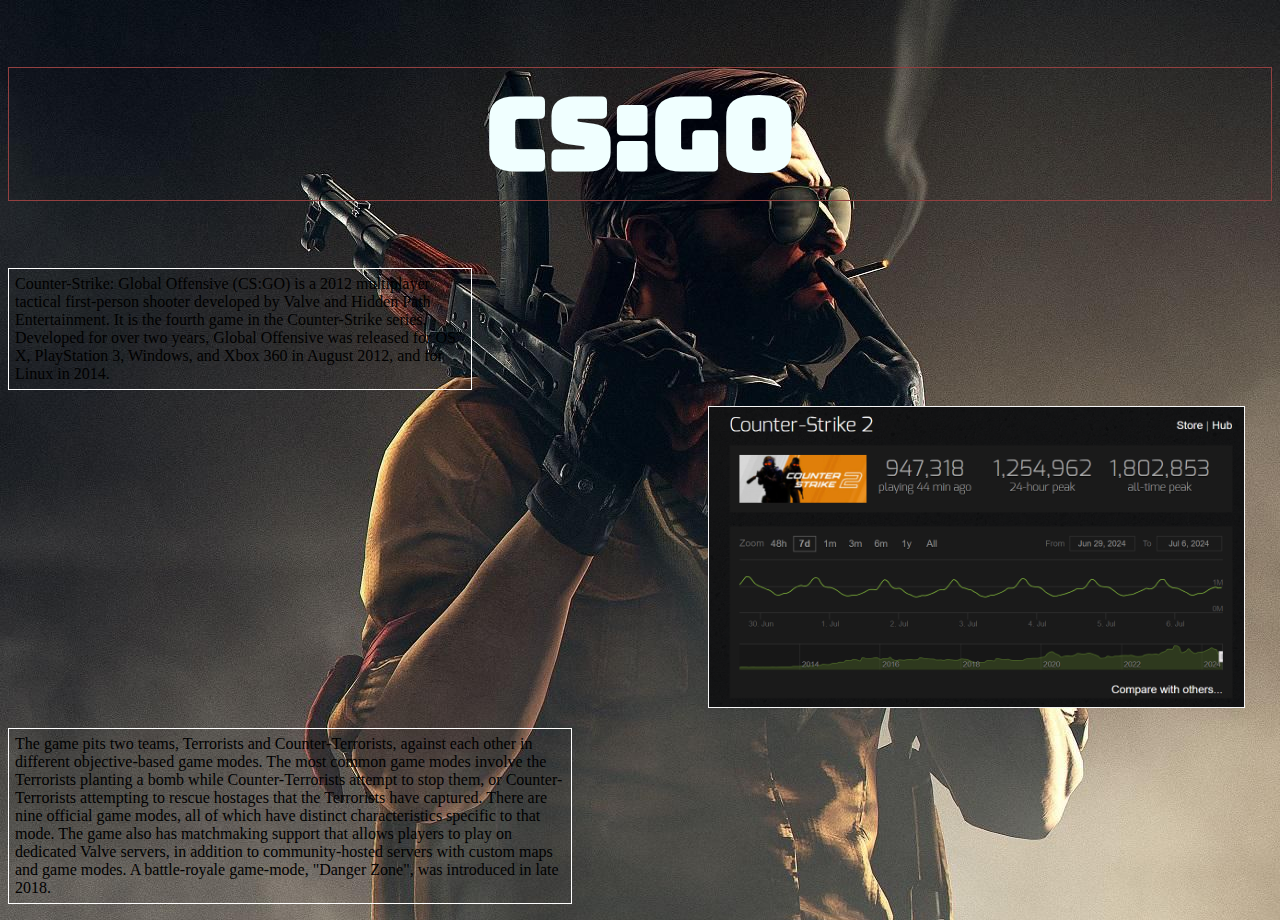
<file: Games/csgo.html>
<!DOCTYPE html>
<html id="all" lang="en">
    <head> 
        <meta charset="UTF-8">
        <title>CS:GO</title>
        <link rel="preconnect" href="https://fonts.googleapis.com">
        <link rel="preconnect" href="https://fonts.gstatic.com" crossorigin>
        <link href="https://fonts.googleapis.com/css2?family=Bungee&family=Teko:wght@300..700&display=swap" rel="stylesheet">
        <link rel="stylesheet" href="./csgo.css"/>
        <link rel="preconnect" href="https://fonts.googleapis.com">
        <link rel="preconnect" href="https://fonts.gstatic.com" crossorigin>
        <link href="https://fonts.googleapis.com/css2?family=Teko:wght@300..700&display=swap" rel="stylesheet">
    </head>
    <body>
            <h1 id="csgo_heading">CS:GO</h1>
            <p id="p1">Counter-Strike: Global Offensive (CS:GO) is a 2012 multiplayer tactical first-person shooter developed by Valve and Hidden Path Entertainment. It is the fourth game in the Counter-Strike series. Developed for over two years, Global Offensive was released for OS X, PlayStation 3, Windows, and Xbox 360 in August 2012, and for Linux in 2014.</p>
            <img id="csgo_graph" src="../Images/csgo_graph.png" height="300px"/>
            <p id="p2">The game pits two teams, Terrorists and Counter-Terrorists, against each other in different objective-based game modes. The most common game modes involve the Terrorists planting a bomb while Counter-Terrorists attempt to stop them, or Counter-Terrorists attempting to rescue hostages that the Terrorists have captured. There are nine official game modes, all of which have distinct characteristics specific to that mode. The game also has matchmaking support that allows players to play on dedicated Valve servers, in addition to community-hosted servers with custom maps and game modes. A battle-royale game-mode, "Danger Zone", was introduced in late 2018.</p>     
        
    </body>
</file>
<file: Games/csgo.css>
#csgo_heading{font-family:bungee;text-align:center;font-size:100px;color: azure;}
#all{background-image:url(../Images/csgo_background.jpg) ;}

#csgo_heading{border:1px solid rgb(147, 64, 64)}
#p1{text-align: left;border:1px solid white;padding:6px;margin-right:800px;}
#p2{text-align: left;border:1px solid white;padding:6px;margin-right:700px;}
#csgo_graph{border:1px solid whitesmoke;margin-left:700px; ;}
</file>
